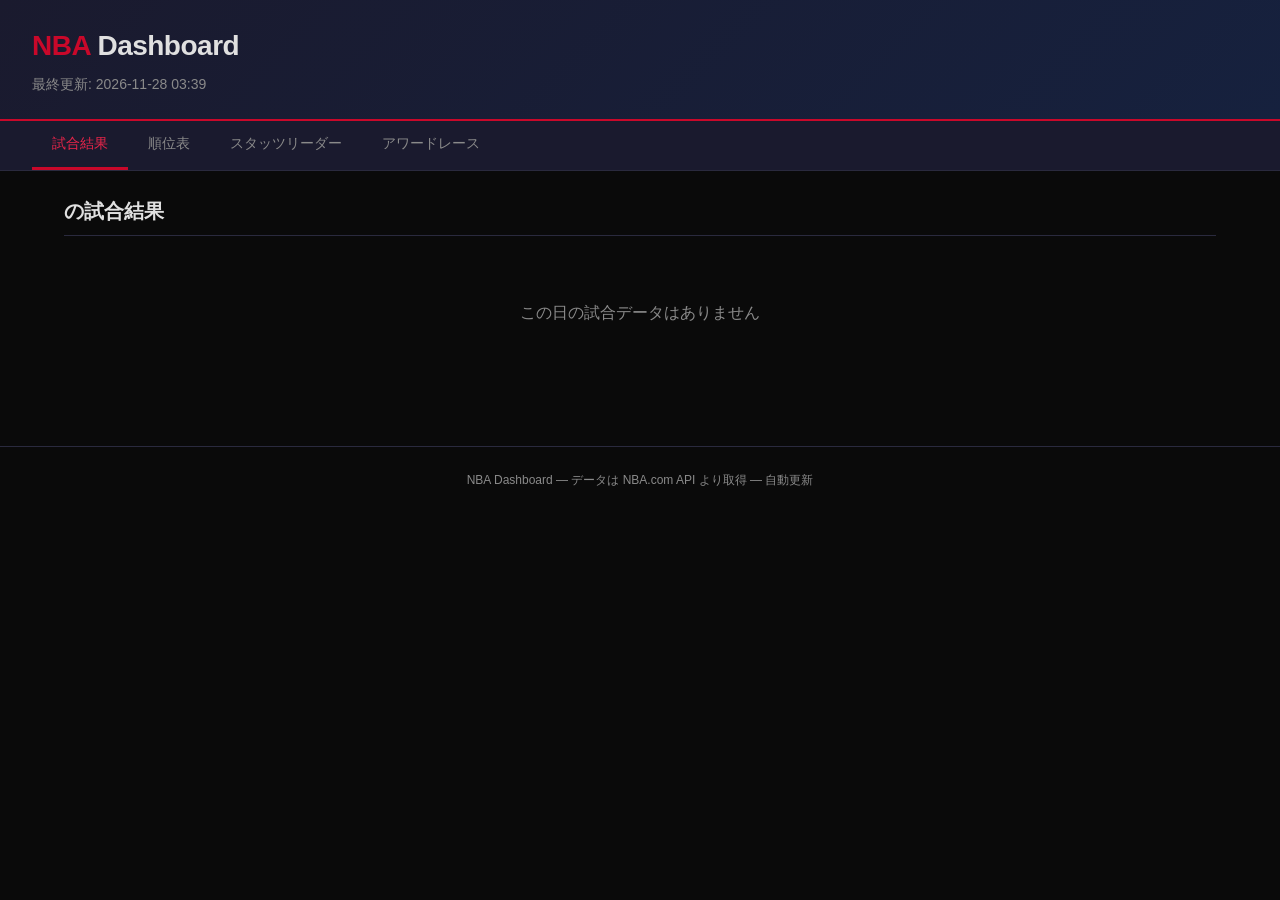
<file: index.html>
<!DOCTYPE html>
<html lang="ja">
<head>
  <meta charset="UTF-8">
  <meta name="viewport" content="width=device-width, initial-scale=1.0">
  <title>NBA Dashboard</title>
  <link rel="stylesheet" href="style.css">
</head>
<body>

<header class="header">
  <h1><span>NBA</span> Dashboard</h1>
  <div class="subtitle">最終更新: 2026-11-28 03:39</div>
</header>

<nav class="tabs">
  <button class="tab-btn active" data-tab="tab-scores">試合結果</button>
  <button class="tab-btn" data-tab="tab-standings">順位表</button>
  <button class="tab-btn" data-tab="tab-leaders">スタッツリーダー</button>
  <button class="tab-btn" data-tab="tab-awards">アワードレース</button>
</nav>

<main class="main">

  <!-- Scores -->
  <div id="tab-scores" class="tab-content active">
    <h2 class="section-title"> の試合結果</h2>
    
    <div class="no-data">この日の試合データはありません</div>
    
  </div>

  <!-- Standings -->
  <div id="tab-standings" class="tab-content">
    <h2 class="section-title">カンファレンス順位表</h2>

    
    <h3 class="conference-title">イースタン・カンファレンス</h3>
    
    
    <div class="no-data">順位表データを取得できませんでした</div>
    
    
    <h3 class="conference-title">ウェスタン・カンファレンス</h3>
    
    
    <div class="no-data">順位表データを取得できませんでした</div>
    
    
  </div>

  <!-- Stat Leaders -->
  <div id="tab-leaders" class="tab-content">
    <h2 class="section-title">スタッツリーダー</h2>
    
    
    <div class="leaders-grid">
      
      <div class="leader-card">
        <h3>得点</h3>
        
        <div class="leader-item">
          <span class="rank">1</span>
          <span class="name">Luka Dončić</span>
          <span class="team">LAL</span>
          <span class="value">33.5</span>
        </div>
        
        <div class="leader-item">
          <span class="rank">2</span>
          <span class="name">Shai Gilgeous-Alexander</span>
          <span class="team">OKC</span>
          <span class="value">31.1</span>
        </div>
        
        <div class="leader-item">
          <span class="rank">3</span>
          <span class="name">Anthony Edwards</span>
          <span class="team">MIN</span>
          <span class="value">28.8</span>
        </div>
        
        <div class="leader-item">
          <span class="rank">4</span>
          <span class="name">Jaylen Brown</span>
          <span class="team">BOS</span>
          <span class="value">28.7</span>
        </div>
        
        <div class="leader-item">
          <span class="rank">5</span>
          <span class="name">Tyrese Maxey</span>
          <span class="team">PHI</span>
          <span class="value">28.3</span>
        </div>
        
      </div>
      
      <div class="leader-card">
        <h3>アシスト</h3>
        
        <div class="leader-item">
          <span class="rank">1</span>
          <span class="name">Nikola Jokić</span>
          <span class="team">DEN</span>
          <span class="value">10.7</span>
        </div>
        
        <div class="leader-item">
          <span class="rank">2</span>
          <span class="name">Cade Cunningham</span>
          <span class="team">DET</span>
          <span class="value">9.9</span>
        </div>
        
        <div class="leader-item">
          <span class="rank">3</span>
          <span class="name">Luka Dončić</span>
          <span class="team">LAL</span>
          <span class="value">8.3</span>
        </div>
        
        <div class="leader-item">
          <span class="rank">4</span>
          <span class="name">James Harden</span>
          <span class="team">CLE</span>
          <span class="value">8.0</span>
        </div>
        
        <div class="leader-item">
          <span class="rank">5</span>
          <span class="name">Jalen Johnson</span>
          <span class="team">ATL</span>
          <span class="value">7.9</span>
        </div>
        
      </div>
      
      <div class="leader-card">
        <h3>リバウンド</h3>
        
        <div class="leader-item">
          <span class="rank">1</span>
          <span class="name">Nikola Jokić</span>
          <span class="team">DEN</span>
          <span class="value">12.9</span>
        </div>
        
        <div class="leader-item">
          <span class="rank">2</span>
          <span class="name">Karl-Anthony Towns</span>
          <span class="team">NYK</span>
          <span class="value">11.9</span>
        </div>
        
        <div class="leader-item">
          <span class="rank">3</span>
          <span class="name">Donovan Clingan</span>
          <span class="team">POR</span>
          <span class="value">11.6</span>
        </div>
        
        <div class="leader-item">
          <span class="rank">4</span>
          <span class="name">Victor Wembanyama</span>
          <span class="team">SAS</span>
          <span class="value">11.5</span>
        </div>
        
        <div class="leader-item">
          <span class="rank">5</span>
          <span class="name">Rudy Gobert</span>
          <span class="team">MIN</span>
          <span class="value">11.5</span>
        </div>
        
      </div>
      
      <div class="leader-card">
        <h3>ブロック</h3>
        
        <div class="leader-item">
          <span class="rank">1</span>
          <span class="name">Victor Wembanyama</span>
          <span class="team">SAS</span>
          <span class="value">3.1</span>
        </div>
        
        <div class="leader-item">
          <span class="rank">2</span>
          <span class="name">Chet Holmgren</span>
          <span class="team">OKC</span>
          <span class="value">1.9</span>
        </div>
        
        <div class="leader-item">
          <span class="rank">3</span>
          <span class="name">Jay Huff</span>
          <span class="team">IND</span>
          <span class="value">1.9</span>
        </div>
        
        <div class="leader-item">
          <span class="rank">4</span>
          <span class="name">Evan Mobley</span>
          <span class="team">CLE</span>
          <span class="value">1.7</span>
        </div>
        
        <div class="leader-item">
          <span class="rank">5</span>
          <span class="name">Donovan Clingan</span>
          <span class="team">POR</span>
          <span class="value">1.7</span>
        </div>
        
      </div>
      
      <div class="leader-card">
        <h3>スティール</h3>
        
        <div class="leader-item">
          <span class="rank">1</span>
          <span class="name">Dyson Daniels</span>
          <span class="team">ATL</span>
          <span class="value">2.0</span>
        </div>
        
        <div class="leader-item">
          <span class="rank">2</span>
          <span class="name">Ausar Thompson</span>
          <span class="team">DET</span>
          <span class="value">2.0</span>
        </div>
        
        <div class="leader-item">
          <span class="rank">3</span>
          <span class="name">Tyrese Maxey</span>
          <span class="team">PHI</span>
          <span class="value">1.9</span>
        </div>
        
        <div class="leader-item">
          <span class="rank">4</span>
          <span class="name">Kawhi Leonard</span>
          <span class="team">LAC</span>
          <span class="value">1.9</span>
        </div>
        
        <div class="leader-item">
          <span class="rank">5</span>
          <span class="name">Cason Wallace</span>
          <span class="team">OKC</span>
          <span class="value">1.9</span>
        </div>
        
      </div>
      
    </div>
    
  </div>

  <!-- Award Races -->
  <div id="tab-awards" class="tab-content">
    <h2 class="section-title">アワードレース（スタッツベース）</h2>

    
    <h3 class="award-title">MVP</h3>
    <table class="award-table">
      <thead>
        <tr>
          <th>#</th>
          <th>選手</th>
          <th>チーム</th>
          <th class="num">PTS</th>
          <th class="num">AST</th>
          <th class="num">REB</th>
        </tr>
      </thead>
      <tbody>
        
        <tr>
          <td>1</td>
          <td>Nikola Jokić</td>
          <td>DEN</td>
          <td class="num">27.7</td>
          <td class="num">10.7</td>
          <td class="num">12.9</td>
        </tr>
        
        <tr>
          <td>2</td>
          <td>Luka Dončić</td>
          <td>LAL</td>
          <td class="num">33.5</td>
          <td class="num">8.3</td>
          <td class="num">7.7</td>
        </tr>
        
        <tr>
          <td>3</td>
          <td>Shai Gilgeous-Alexander</td>
          <td>OKC</td>
          <td class="num">31.1</td>
          <td class="num">6.6</td>
          <td class="num">4.3</td>
        </tr>
        
        <tr>
          <td>4</td>
          <td>Jalen Johnson</td>
          <td>ATL</td>
          <td class="num">22.5</td>
          <td class="num">7.9</td>
          <td class="num">10.3</td>
        </tr>
        
        <tr>
          <td>5</td>
          <td>Victor Wembanyama</td>
          <td>SAS</td>
          <td class="num">25.0</td>
          <td class="num">3.1</td>
          <td class="num">11.5</td>
        </tr>
        
      </tbody>
    </table>
    

    
    <h3 class="award-title">DPOY（最優秀守備選手）</h3>
    <table class="award-table">
      <thead>
        <tr>
          <th>#</th>
          <th>選手</th>
          <th>チーム</th>
          <th class="num">BLK</th>
          <th class="num">STL</th>
          <th class="num">REB</th>
        </tr>
      </thead>
      <tbody>
        
        <tr>
          <td>1</td>
          <td>Victor Wembanyama</td>
          <td>SAS</td>
          <td class="num">3.1</td>
          <td class="num">1.0</td>
          <td class="num">11.5</td>
        </tr>
        
        <tr>
          <td>2</td>
          <td>Nikola Jokić</td>
          <td>DEN</td>
          <td class="num">0.8</td>
          <td class="num">1.4</td>
          <td class="num">12.9</td>
        </tr>
        
        <tr>
          <td>3</td>
          <td>Rudy Gobert</td>
          <td>MIN</td>
          <td class="num">1.6</td>
          <td class="num">0.8</td>
          <td class="num">11.5</td>
        </tr>
        
        <tr>
          <td>4</td>
          <td>Donovan Clingan</td>
          <td>POR</td>
          <td class="num">1.7</td>
          <td class="num">0.6</td>
          <td class="num">11.6</td>
        </tr>
        
        <tr>
          <td>5</td>
          <td>Chet Holmgren</td>
          <td>OKC</td>
          <td class="num">1.9</td>
          <td class="num">0.6</td>
          <td class="num">8.9</td>
        </tr>
        
      </tbody>
    </table>
    
  </div>

</main>

<footer class="footer">
  NBA Dashboard — データは NBA.com API より取得 — 自動更新
</footer>

<script src="script.js"></script>
</body>
</html>
</file>
<file: style.css>
/* NBA Dashboard — Dark Theme */

:root {
  --bg: #0a0a0a;
  --card: #1a1a2e;
  --card-hover: #222240;
  --accent: #c9082a;
  --accent-light: #e8254a;
  --text: #e0e0e0;
  --text-secondary: #8a8a8a;
  --success: #00c853;
  --warning: #ffd600;
  --border: #2a2a3e;
  --radius: 12px;
}

* {
  margin: 0;
  padding: 0;
  box-sizing: border-box;
}

body {
  font-family: -apple-system, BlinkMacSystemFont, "Segoe UI", Roboto, sans-serif;
  background: var(--bg);
  color: var(--text);
  line-height: 1.6;
  min-height: 100vh;
}

/* Header */
.header {
  background: linear-gradient(135deg, var(--card) 0%, #16213e 100%);
  padding: 24px 32px;
  border-bottom: 2px solid var(--accent);
}

.header h1 {
  font-size: 28px;
  font-weight: 700;
  letter-spacing: -0.5px;
}

.header h1 span {
  color: var(--accent);
}

.header .subtitle {
  color: var(--text-secondary);
  font-size: 14px;
  margin-top: 4px;
}

/* Tabs */
.tabs {
  display: flex;
  gap: 0;
  background: var(--card);
  border-bottom: 1px solid var(--border);
  padding: 0 32px;
  overflow-x: auto;
}

.tab-btn {
  background: none;
  border: none;
  color: var(--text-secondary);
  padding: 14px 20px;
  font-size: 14px;
  font-weight: 500;
  cursor: pointer;
  border-bottom: 3px solid transparent;
  transition: all 0.2s;
  white-space: nowrap;
}

.tab-btn:hover {
  color: var(--text);
}

.tab-btn.active {
  color: var(--accent-light);
  border-bottom-color: var(--accent);
}

/* Main content */
.main {
  max-width: 1200px;
  margin: 0 auto;
  padding: 24px;
}

.tab-content {
  display: none;
}

.tab-content.active {
  display: block;
}

/* Section */
.section-title {
  font-size: 20px;
  font-weight: 600;
  margin-bottom: 16px;
  padding-bottom: 8px;
  border-bottom: 1px solid var(--border);
}

/* Cards grid */
.card-grid {
  display: grid;
  grid-template-columns: repeat(auto-fill, minmax(280px, 1fr));
  gap: 16px;
  margin-bottom: 32px;
}

.card {
  background: var(--card);
  border-radius: var(--radius);
  padding: 20px;
  border: 1px solid var(--border);
  transition: border-color 0.2s;
}

.card:hover {
  border-color: var(--accent);
}

/* Game card */
.game-card {
  display: flex;
  flex-direction: column;
  gap: 12px;
}

.game-status {
  font-size: 12px;
  color: var(--text-secondary);
  text-transform: uppercase;
  letter-spacing: 0.5px;
}

.game-status.final {
  color: var(--accent-light);
}

.game-teams {
  display: flex;
  flex-direction: column;
  gap: 8px;
}

.team-row {
  display: flex;
  align-items: center;
  justify-content: space-between;
  gap: 12px;
}

.team-info {
  display: flex;
  align-items: center;
  gap: 10px;
}

.team-logo {
  width: 32px;
  height: 32px;
  object-fit: contain;
}

.team-logo-fallback {
  width: 32px;
  height: 32px;
  display: flex;
  align-items: center;
  justify-content: center;
  background: var(--border);
  border-radius: 6px;
  font-size: 11px;
  font-weight: 700;
  color: var(--text-secondary);
}

.team-name {
  font-weight: 600;
  font-size: 16px;
}

.team-score {
  font-size: 24px;
  font-weight: 700;
  font-variant-numeric: tabular-nums;
}

.team-score.winner {
  color: var(--success);
}

/* Standings table */
.standings-table {
  width: 100%;
  border-collapse: collapse;
  font-size: 14px;
  margin-bottom: 32px;
}

.standings-table th {
  text-align: left;
  padding: 10px 12px;
  color: var(--text-secondary);
  font-weight: 500;
  font-size: 12px;
  text-transform: uppercase;
  letter-spacing: 0.5px;
  border-bottom: 1px solid var(--border);
}

.standings-table th.num {
  text-align: right;
}

.standings-table td {
  padding: 10px 12px;
  border-bottom: 1px solid var(--border);
}

.standings-table td.num {
  text-align: right;
  font-variant-numeric: tabular-nums;
}

.standings-table tr:hover {
  background: var(--card-hover);
}

.standings-table .playoff-line td {
  border-bottom: 2px solid var(--accent);
}

.standings-table .team-cell {
  display: flex;
  align-items: center;
  gap: 10px;
}

.standings-table .team-cell img {
  width: 24px;
  height: 24px;
}

.conference-title {
  font-size: 18px;
  font-weight: 600;
  margin: 24px 0 12px;
  color: var(--accent-light);
}

/* Leaders */
.leaders-grid {
  display: grid;
  grid-template-columns: repeat(auto-fill, minmax(220px, 1fr));
  gap: 16px;
  margin-bottom: 32px;
}

.leader-card {
  background: var(--card);
  border-radius: var(--radius);
  padding: 16px;
  border: 1px solid var(--border);
}

.leader-card h3 {
  font-size: 14px;
  color: var(--accent-light);
  margin-bottom: 12px;
  text-transform: uppercase;
  letter-spacing: 0.5px;
}

.leader-item {
  display: flex;
  justify-content: space-between;
  align-items: center;
  padding: 6px 0;
  font-size: 14px;
}

.leader-item .rank {
  color: var(--text-secondary);
  width: 20px;
}

.leader-item .name {
  flex: 1;
  margin-left: 4px;
}

.leader-item .team {
  color: var(--text-secondary);
  font-size: 12px;
  margin-left: 8px;
}

.leader-item .value {
  font-weight: 600;
  font-variant-numeric: tabular-nums;
}

/* Hot streaks */
.streak-card {
  background: var(--card);
  border-radius: var(--radius);
  padding: 20px;
  border: 1px solid var(--border);
  margin-bottom: 12px;
}

.streak-header {
  display: flex;
  justify-content: space-between;
  align-items: center;
  margin-bottom: 12px;
}

.streak-player {
  font-weight: 600;
  font-size: 16px;
}

.streak-team {
  color: var(--text-secondary);
  font-size: 13px;
  margin-left: 8px;
}

.streak-badge {
  background: var(--accent);
  color: white;
  padding: 4px 10px;
  border-radius: 20px;
  font-size: 12px;
  font-weight: 600;
}

.streak-stats {
  display: flex;
  gap: 24px;
  font-size: 14px;
  color: var(--text-secondary);
}

.streak-stats strong {
  color: var(--text);
}

/* Award races */
.award-table {
  width: 100%;
  border-collapse: collapse;
  font-size: 14px;
  margin-bottom: 24px;
}

.award-table th {
  text-align: left;
  padding: 8px 12px;
  color: var(--text-secondary);
  font-weight: 500;
  font-size: 12px;
  text-transform: uppercase;
  border-bottom: 1px solid var(--border);
}

.award-table th.num {
  text-align: right;
}

.award-table td {
  padding: 8px 12px;
  border-bottom: 1px solid var(--border);
}

.award-table td.num {
  text-align: right;
  font-variant-numeric: tabular-nums;
}

.award-title {
  font-size: 18px;
  font-weight: 600;
  margin: 24px 0 12px;
}

/* No data */
.no-data {
  text-align: center;
  color: var(--text-secondary);
  padding: 48px 24px;
  font-size: 16px;
}

/* Footer */
.footer {
  text-align: center;
  padding: 24px;
  color: var(--text-secondary);
  font-size: 12px;
  border-top: 1px solid var(--border);
  margin-top: 48px;
}

/* Responsive */
@media (max-width: 768px) {
  .header {
    padding: 16px 20px;
  }

  .header h1 {
    font-size: 22px;
  }

  .tabs {
    padding: 0 16px;
  }

  .main {
    padding: 16px;
  }

  .card-grid {
    grid-template-columns: 1fr;
  }

  .leaders-grid {
    grid-template-columns: 1fr 1fr;
  }

  .standings-table {
    font-size: 13px;
  }
}

@media (max-width: 480px) {
  .leaders-grid {
    grid-template-columns: 1fr;
  }
}
</file>
